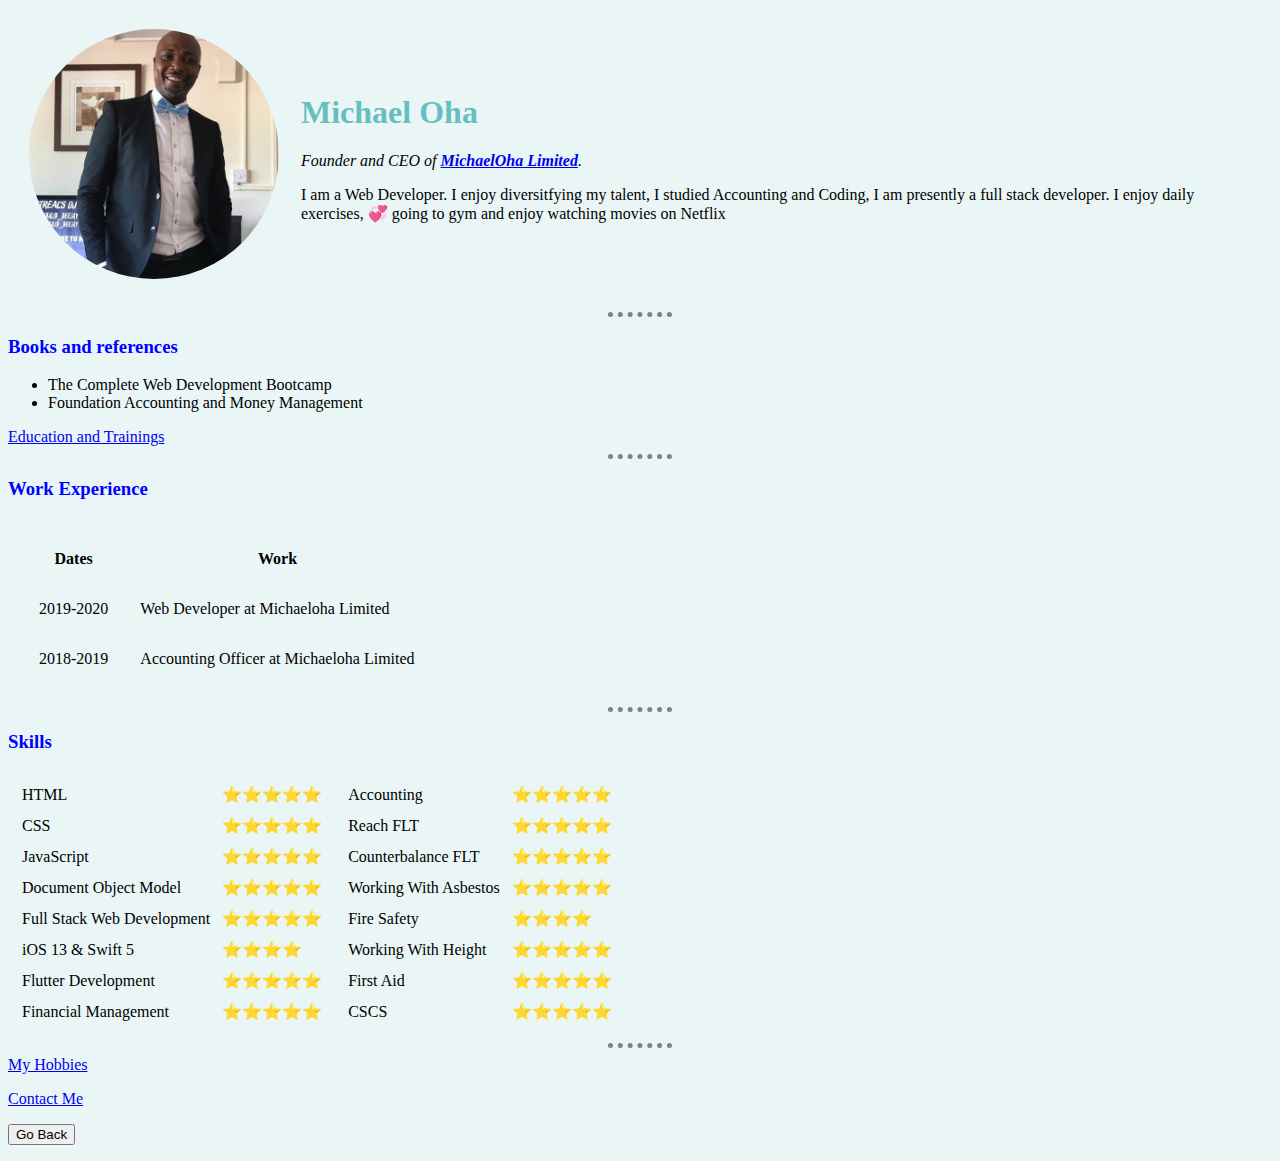
<file: index.html>
<!DOCTYPE html>
<html lang="en" dir="ltr">

<head>
  <meta charset="utf-8">
  <title>Michael's Personal Site</title>
  <link rel="stylesheet" href="css/styles.css">
</head>

<body>
  <table cellspacing="20">

    <tr>
      <td> <img src="images/unnamed.jpg" alt="Personal picture"></td>
      <td>
        <h1> Michael Oha</h1>
        <p><em>Founder and CEO of <strong><a href="https://beta.companieshouse.gov.uk/company/10249536">MichaelOha Limited</a></strong>.</em></p>
        <p>I am a Web Developer. I enjoy diversitfying my talent, I studied Accounting and Coding, I am presently a full stack developer. I enjoy daily exercises, 💞 going to gym and enjoy watching movies on Netflix</p>
      </td>
    </tr>
  </table>
  <hr>
  <h3>Books and references</h3>
  <ul>
    <li>The Complete Web Development Bootcamp</li>
    <li>Foundation Accounting and Money Management</li>
  </ul>
  <a href="Education.html">Education and Trainings</a>
  <hr>
  <h3>Work Experience</h3>

  <table cellspacing='30'>
    <thead>
      <tr>
        <th>Dates</th>
        <th>Work</th>
      </tr>
    </thead>
    <tbody>
      <td>2019-2020</td>
      <td>Web Developer at Michaeloha Limited</td>
      <tr>
        <td>2018-2019</td>
        <td>Accounting Officer at Michaeloha Limited</td>
      </tr>
    </tbody>
    <tfoot>
    </tfoot>
  </table>

  <hr>

  <!-- Double Table -->
  <h3>Skills</h3>

<table>
<tr>
  <td>
    <table cellspacing='10'>
      <tr>
        <td>HTML</td>
        <td>⭐️⭐️⭐️⭐️⭐️</td>
      </tr>
      <tr>
        <td>CSS</td>
        <td>⭐️⭐️⭐️⭐️⭐️</td>
      </tr>
      <tr>
        <td>JavaScript</td>
        <td>⭐️⭐️⭐️⭐️⭐️</td>
      </tr>
      <tr>
        <td>Document Object Model</td>
        <td>⭐️⭐️⭐️⭐️⭐️</td>
      </tr>
      <tr>
        <td>Full Stack Web Development</td>
        <td>⭐️⭐️⭐️⭐️⭐️</td>
      </tr>

      <tr>
        <td>iOS 13 & Swift 5</td>
        <td>⭐️⭐️⭐️⭐️</td>
      </tr>

      <tr>
        <td>Flutter Development</td>
        <td>⭐️⭐️⭐️⭐️⭐️</td>
      </tr>
      <tr>
        <td>Financial Management</td>
        <td>⭐️⭐️⭐️⭐️⭐️</td>
      </tr>
    </table>
  </td>
  <td>
    <table cellspacing='10'>
      <tr>
        <td>Accounting</td>
        <td>⭐️⭐️⭐️⭐️⭐️</td>
      </tr>
      <tr>
        <td>Reach FLT</td>
        <td>⭐️⭐️⭐️⭐️⭐️</td>
      </tr>
      <tr>
        <td>Counterbalance FLT</td>
        <td>⭐️⭐️⭐️⭐️⭐️</td>
      </tr>
      <tr>
        <td>Working With Asbestos</td>
        <td>⭐️⭐️⭐️⭐️⭐️</td>
      </tr>
      <tr>
        <td>Fire Safety</td>
        <td>⭐️⭐️⭐️⭐️</td>
      </tr>
      <tr>
        <td>Working With Height</td>
        <td>⭐️⭐️⭐️⭐️⭐️</td>
      </tr>
      <tr>
        <td>First Aid</td>
        <td>⭐️⭐️⭐️⭐️⭐️</td>
      </tr>
      <tr>
        <td>CSCS</td>
        <td>⭐️⭐️⭐️⭐️⭐️</td>
      </tr>
    </table>
  </td>
</tr>
</table>



<!-- Single table -->
  <!-- <table cellspacing='10'>
    <tr>
      <td>HTML</td>
      <td>⭐️⭐️⭐️⭐️⭐️</td>
    </tr>
    <tr>
      <td>CSS</td>
      <td>⭐️⭐️⭐️⭐️⭐️</td>
    </tr>
    <tr>
      <td>JavaScript</td>
      <td>⭐️⭐️⭐️⭐️⭐️</td>
    </tr>
    <tr>
      <td>WebDev</td>
      <td>⭐️⭐️⭐️⭐️⭐️</td>
    </tr>
    <tr>
      <td>iOS</td>
      <td>⭐️⭐️⭐️⭐️</td>
    </tr>
    <tr>
      <td>Accounting</td>
      <td>⭐️⭐️⭐️⭐️⭐️</td>
    </tr>
    <tr>
      <td>Financial Management</td>
      <td>⭐️⭐️⭐️⭐️⭐️</td>
    </tr>
    <tr>
      <td>FLT</td>
      <td>⭐️⭐️⭐️⭐️⭐️</td>
    </tr>

  </table> -->
  <hr>
  <a href="hobbies.html">My Hobbies</a>
  <p></p>
  <a href="Contact-me.html">Contact Me</a>
  <br>


</body>
<footer>
    <p><a href="https://michaeloha.github.io/website/"><button>Go Back</button></a></p>
  </footer>
</html>
</file>
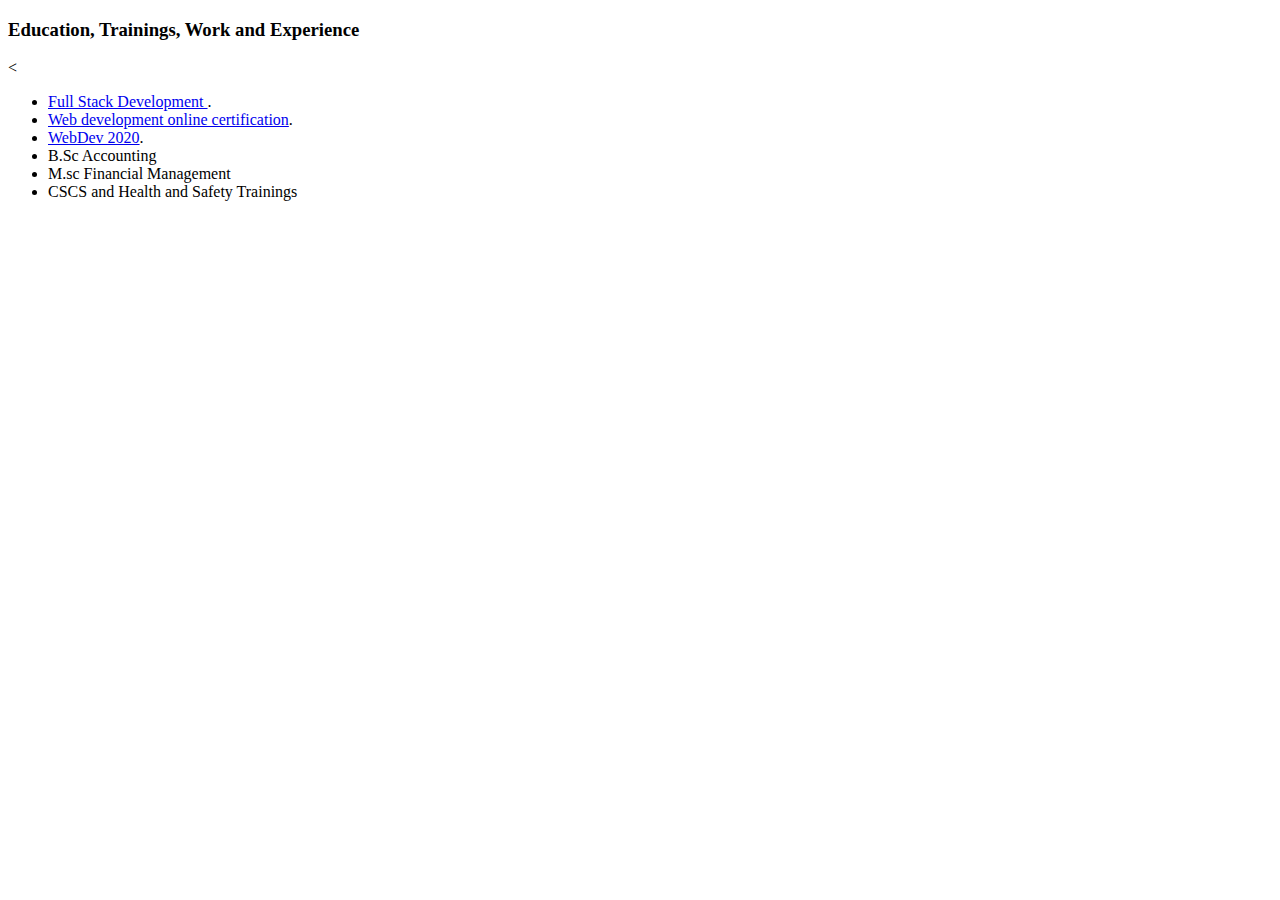
<file: Education.html>
<!DOCTYPE html>
<html lang="en" dir="ltr">
  <head>
    <meta charset="utf-8">
    <title>Education, Trainings, Work and Experience</title>
  </head>
  <body>
    <h3>Education, Trainings, Work and Experience</h3>
    <<ul>
      <li><a href="https://www.udemy.com/courses/development/web-development/">Full Stack Development </a>.</li>
      <li><a
          href="https://www.udemy.com/course/the-complete-web-development-bootcamp/?utm_source=youtube&moon=TETHYS1062&utm_medium=udemyads&utm_campaign=NEW-YT-PROS-TECH-Dev-KY-SCB-ExpandINST-WebDev-EN-ENG_._ci_1565838_._sl_ENG_._vi_TECH_._sd_All_._la_EN_._&utm_content=Overlay&utm_term=_._ag_78777333555_._ad_382722728607_._de_c_._dm__._pl_youtube.com_._ti_kwd-324965151740_._li_9046269_._pd__._&gclid=CjwKCAiAlajvBRB_EiwA4vAqiGUEL9rMROvFBBBAu26ehNXbyy1OWnpeBonZEZFoc0aWOyifA-My9RoCwdEQAvD_BwE">Web
          development online certification</a>.</li>
      <li><a href="https://www.youtube.com/watch?v=0pThnRneDjw">WebDev 2020</a>.</li>
      <li>B.Sc Accounting</li>
      <li>M.sc Financial Management</li>
      <li>CSCS and Health and Safety Trainings</li>
    </ul>

  </body>
</html>
</file>
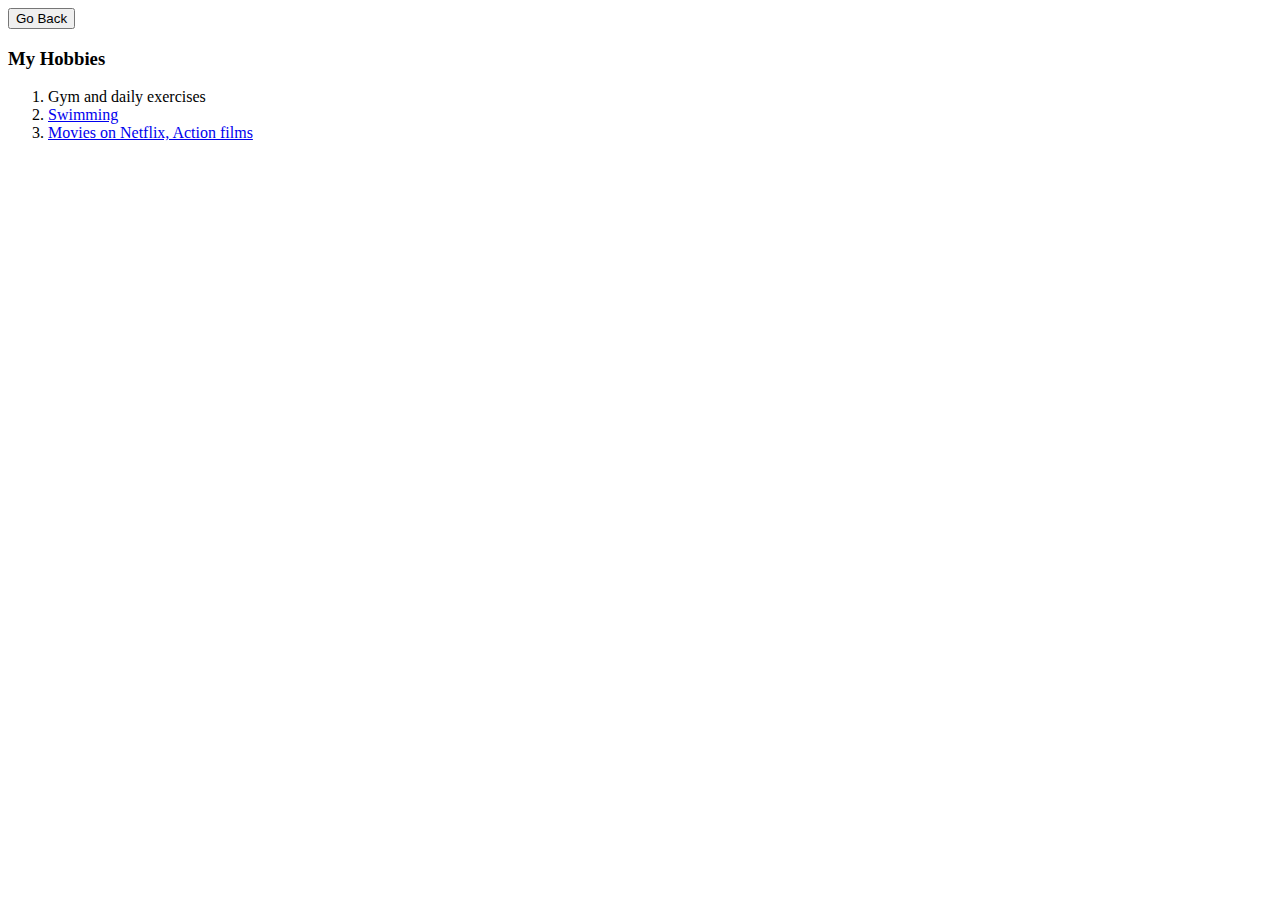
<file: hobbies.html>
<!DOCTYPE html>
<html lang="en" dir="ltr">

<head>
  <meta charset="utf-8">
  <title>My hobbies</title>

</head>

<body>
  <a href="index.html"><button>Go Back</button></a>
  <h3>My Hobbies</h3>
  <ol>
    <li>Gym and daily exercises</li>
    <li><a href="https://1tawnystranger.wordpress.com/2015/07/05/seriously-dep">Swimming</a></li>
    <li><a href="https://www.youtube.com/watch?v=YLE85olJjp8">Movies on Netflix, Action films</a></li>
  </ol>
</body>

</html>
</file>
<file: css/styles.css>
body {
  background-color: #EAF6F6;
}
  h1 {
    color: #66BFBF;
  }
  h3 {
    color: blue;
  }

img{
  height: 250px;
  border-radius: 100%
}

hr {
  border-style: none;
  border-top-style: dotted;
  border-color: grey;
  border-width: 5px;
  width: 5%;
}
</file>
